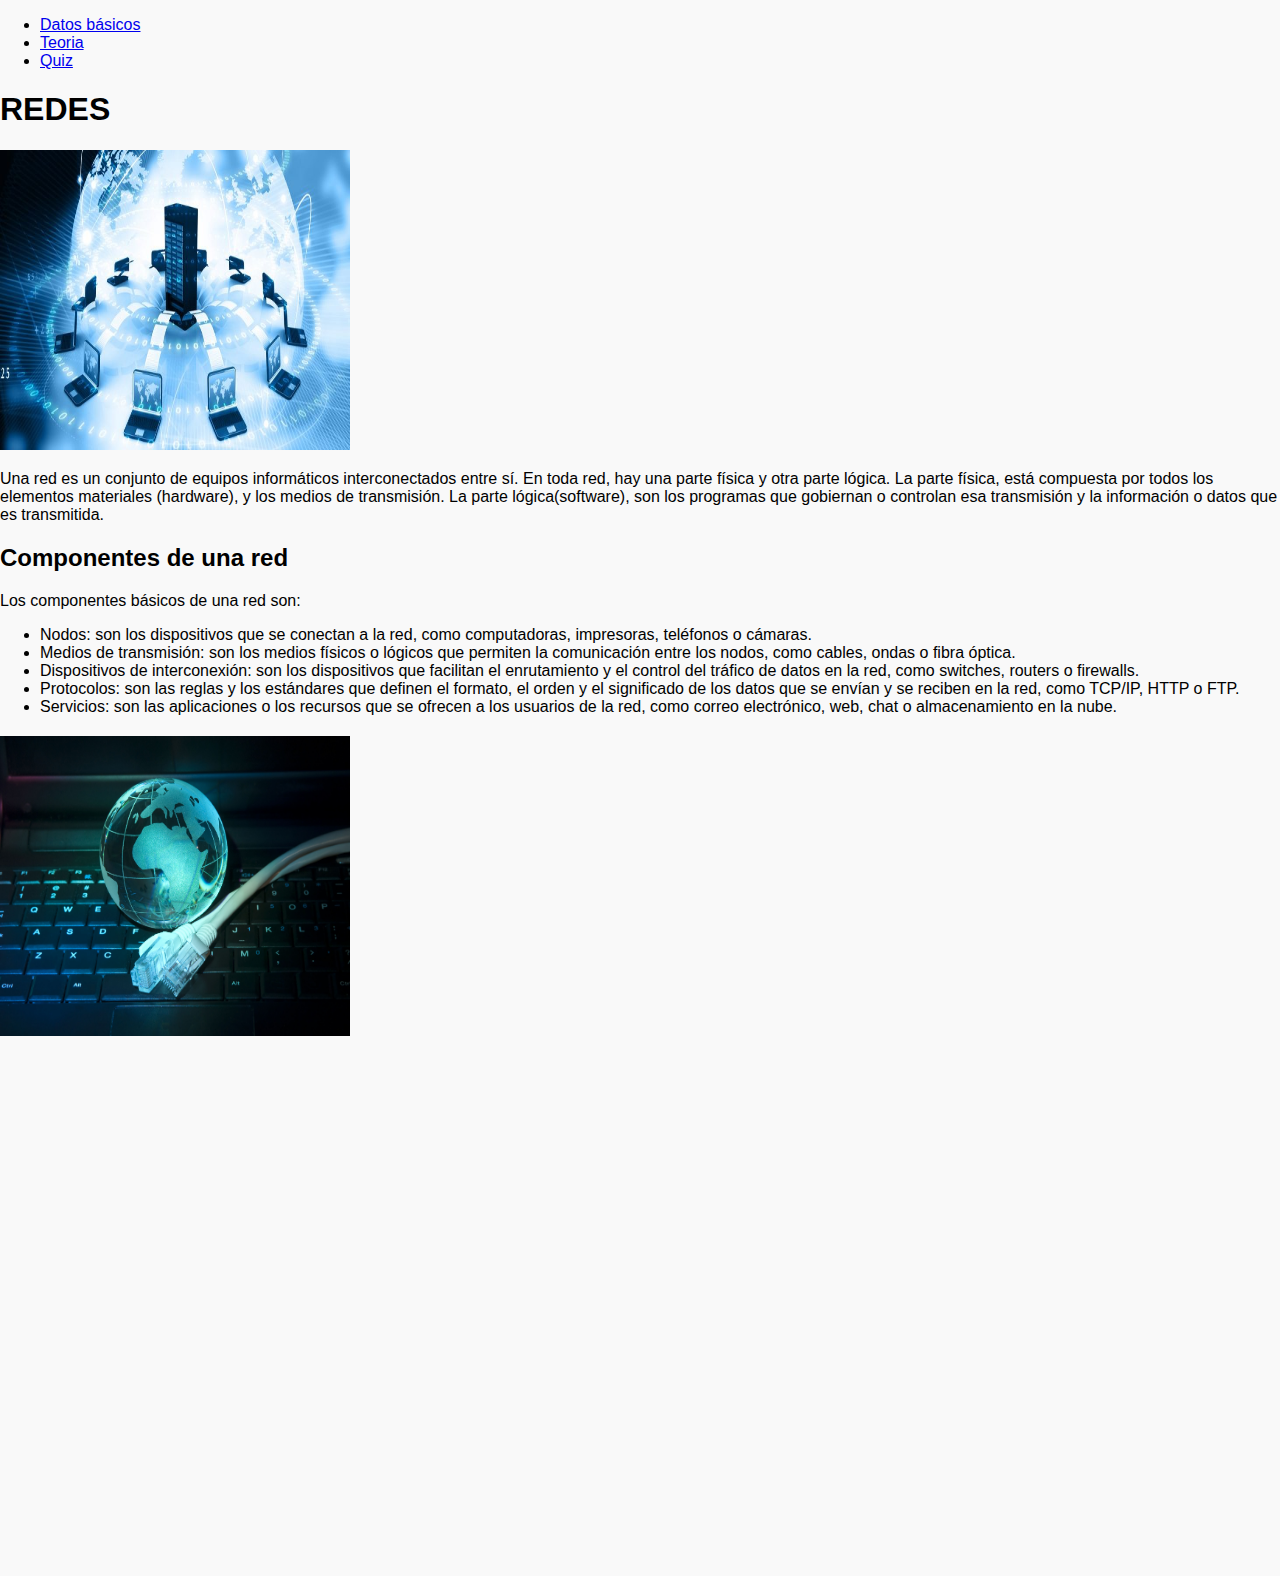
<file: index.html>
<!DOCTYPE html>
<html lang="es">
<head>
    <meta charset="UTF-8">
    <meta name="viewport" content="width=device-width, initial-scale=1.0">
    <title>Teoría de Redes</title>
    <!-- Etiquetas para redes sociales -->
    <meta property="og:title" content="Teoría de Redes">
    <meta property="og:description" content="Explorando la evolución histórica de las redes de datos.">
    <!-- Estilos CSS (puedes agregar más estilos aquí) -->
    <style>
        body {
            font-family: Arial, sans-serif;
            margin: 0;
            padding: 0;
            background-color: #f9f9f9;
        }
        .container {
            max-width: 800px;
            margin: 0 auto;
            padding: 20px;
            background-color: #ffffff;
            border-radius: 5px;
            box-shadow: 0 2px 4px rgba(0, 0, 0, 0.1);
        }
    </style>

<!-- Menú de navegación del sitio -->
<ul class="navbar">
<li><a href="datos.html">Datos básicos</a>
<li><a href="teoria.html">Teoria</a>
<li><a href="quiz.html">Quiz</a>
</ul>

<h1>REDES</h1>
<img src="redes.jpg" width="350" height="300">
<p>Una red es un conjunto de equipos informáticos interconectados entre sí. En toda red, hay una parte física y otra parte lógica. La parte física, está compuesta por todos los elementos materiales (hardware), y los medios de transmisión. La parte lógica(software), son los programas que gobiernan o controlan esa transmisión y la información o datos que es transmitida.</p>
<h2>Componentes de una red</h2>
<p>Los componentes básicos de una red son:</p>
<ul>
<li>Nodos: son los dispositivos que se conectan a la red, como computadoras, impresoras, teléfonos o cámaras.</li>
<li>Medios de transmisión: son los medios físicos o lógicos que permiten la comunicación entre los nodos, como cables, ondas o fibra óptica.</li>
<li>Dispositivos de interconexión: son los dispositivos que facilitan el enrutamiento y el control del tráfico de datos en la red, como switches, routers o firewalls.</li>
<li>Protocolos: son las reglas y los estándares que definen el formato, el orden y el significado de los datos que se envían y se reciben en la red, como TCP/IP, HTTP o FTP.</li>
<li>Servicios: son las aplicaciones o los recursos que se ofrecen a los usuarios de la red, como correo electrónico, web, chat o almacenamiento en la nube.</li>
</ul>
<h2><img src="redes 2.jpg" width="350" height="300"></h2>
<iframe width="907" height="510" src="https://www.youtube.com/embed/uunnO9yZCYk" title="¿Qué son las redes y cómo funciona Internet? - La mejor explicación en español" frameborder="0" allow="accelerometer; autoplay; clipboard-write; encrypted-media; gyroscope; picture-in-picture; web-share" allowfullscreen></iframe>
</html>
</head>
</file>
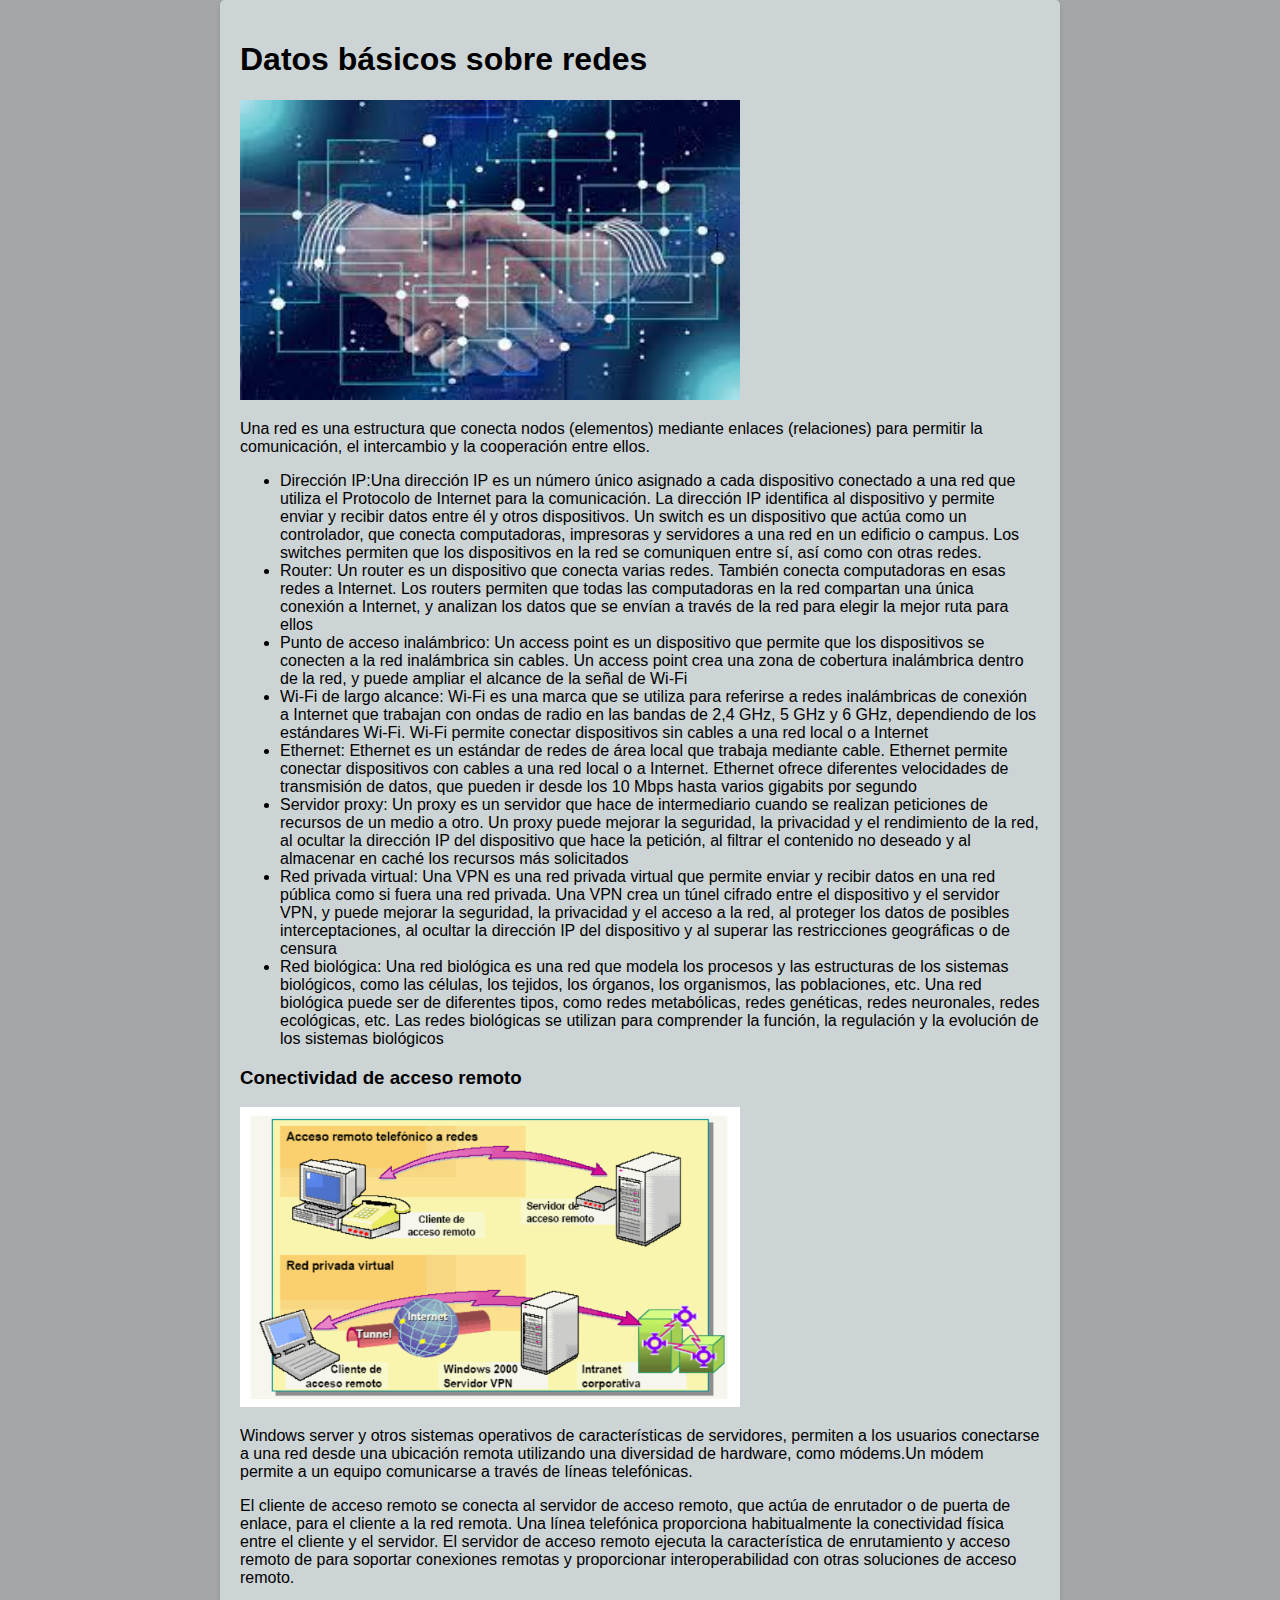
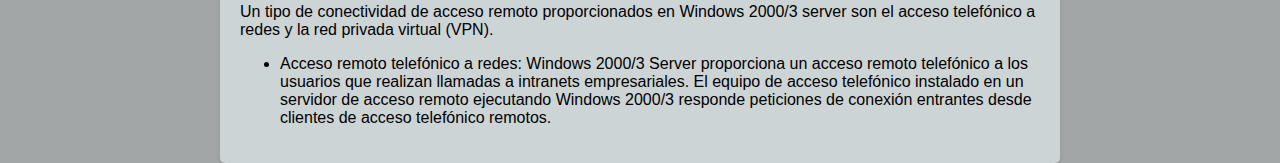
<file: datos.html>
<!DOCTYPE html>
<html lang="es">
<head>
    <meta charset="UTF-8">
    <meta name="viewport" content="width=device-width, initial-scale=1.0">
    <title>Datos b&aacute;sicos</title>
    <meta property="og:title" content="Datos b&aacute;sicos">
    <meta property="og:description" content="Datos básicos.">
	<style>
	body {
            font-family: Arial, sans-serif;
            margin: 0;
            padding: 0;
            background-color: #A2A6A6;
        }
        .container {
            max-width: 800px;
            margin: 0 auto;
            padding: 20px;
            background-color: #CDD4D5;
            border-radius: 5px;
            box-shadow: 0 2px 4px rgba(0, 0, 0, 0.1);
	</style>
<body>
    <div class="container">
	<h1>Datos b&aacute;sicos sobre redes</h1>
	<img src="redes 3.jpg" width="500" height="300"> 
	<p>Una red es una estructura que conecta nodos (elementos) mediante enlaces (relaciones) para permitir la comunicación, el intercambio y la cooperación entre ellos.</p>
	<ul>
	<li>Dirección IP:Una dirección IP es un número único asignado a cada dispositivo conectado a una red que utiliza el Protocolo de Internet para la comunicación. La dirección IP identifica al dispositivo y permite enviar y recibir datos entre él y otros dispositivos. Un switch es un dispositivo que actúa como un controlador, que conecta computadoras, impresoras y servidores a una red en un edificio o campus. Los switches permiten que los dispositivos en la red se comuniquen entre sí, así como con otras redes.</li>
	<li>Router: Un router es un dispositivo que conecta varias redes. También conecta computadoras en esas redes a Internet. Los routers permiten que todas las computadoras en la red compartan una única conexión a Internet, y analizan los datos que se envían a través de la red para elegir la mejor ruta para ellos</li>
	<li>Punto de acceso inalámbrico: Un access point es un dispositivo que permite que los dispositivos se conecten a la red inalámbrica sin cables. Un access point crea una zona de cobertura inalámbrica dentro de la red, y puede ampliar el alcance de la señal de Wi-Fi</li>
	<li>Wi-Fi de largo alcance: Wi-Fi es una marca que se utiliza para referirse a redes inalámbricas de conexión a Internet que trabajan con ondas de radio en las bandas de 2,4 GHz, 5 GHz y 6 GHz, dependiendo de los estándares Wi-Fi. Wi-Fi permite conectar dispositivos sin cables a una red local o a Internet</li>
	<li>Ethernet: Ethernet es un estándar de redes de área local que trabaja mediante cable. Ethernet permite conectar dispositivos con cables a una red local o a Internet. Ethernet ofrece diferentes velocidades de transmisión de datos, que pueden ir desde los 10 Mbps hasta varios gigabits por segundo</li>
	<li>Servidor proxy: Un proxy es un servidor que hace de intermediario cuando se realizan peticiones de recursos de un medio a otro. Un proxy puede mejorar la seguridad, la privacidad y el rendimiento de la red, al ocultar la dirección IP del dispositivo que hace la petición, al filtrar el contenido no deseado y al almacenar en caché los recursos más solicitados</li>
	<li>Red privada virtual: Una VPN es una red privada virtual que permite enviar y recibir datos en una red pública como si fuera una red privada. Una VPN crea un túnel cifrado entre el dispositivo y el servidor VPN, y puede mejorar la seguridad, la privacidad y el acceso a la red, al proteger los datos de posibles interceptaciones, al ocultar la dirección IP del dispositivo y al superar las restricciones geográficas o de censura</li>
	<li>Red biológica: Una red biológica es una red que modela los procesos y las estructuras de los sistemas biológicos, como las células, los tejidos, los órganos, los organismos, las poblaciones, etc. Una red biológica puede ser de diferentes tipos, como redes metabólicas, redes genéticas, redes neuronales, redes ecológicas, etc. Las redes biológicas se utilizan para comprender la función, la regulación y la evolución de los sistemas biológicos</li>
	</ul>
	<h3>Conectividad de acceso remoto</h3>
	<img src="acceso.png" width="500" height="300"> 
	<p>Windows server y otros sistemas operativos de características de servidores, permiten a los usuarios conectarse a una red desde una ubicación remota utilizando una diversidad de hardware, como módems.Un módem permite a un equipo comunicarse a través de líneas telefónicas.</p>
	<p>El cliente de acceso remoto se conecta al servidor de acceso remoto, que actúa de enrutador o de puerta de enlace, para el cliente a la red remota. Una línea telefónica proporciona habitualmente la conectividad física entre el cliente y el servidor. El servidor de acceso remoto ejecuta la característica de enrutamiento y acceso remoto de para soportar conexiones remotas y proporcionar interoperabilidad con otras soluciones de acceso remoto.</p>
	<p>Un tipo de conectividad de acceso remoto proporcionados en Windows 2000/3 server son el acceso telefónico a redes y la red privada virtual (VPN).</P>
	<ul>
	<li>Acceso remoto telefónico a redes: Windows 2000/3 Server proporciona un acceso remoto telefónico a los usuarios que realizan llamadas a intranets empresariales. El equipo de acceso telefónico instalado en un servidor de acceso remoto ejecutando Windows 2000/3 responde peticiones de conexión entrantes desde clientes de acceso telefónico remotos.</li>
	</ul>
	</head>
</file>
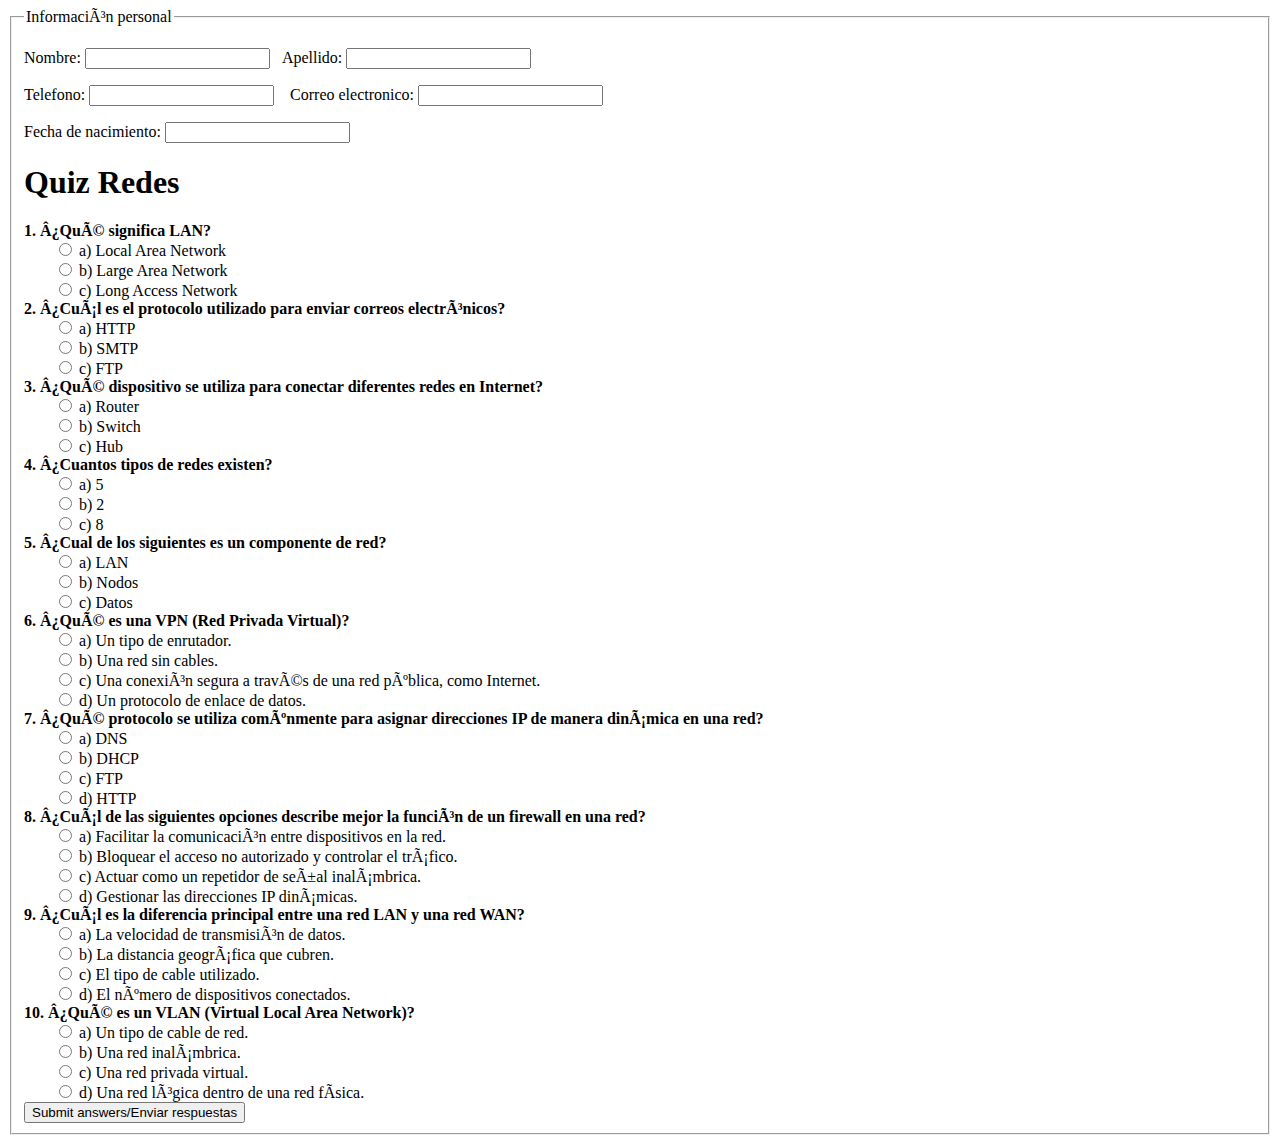
<file: quiz.html>
<!DOCTYPE html>
<html lang="es">
<head>
    <meta charset="UTF-10">
    <meta name="viewport" content="width=device-width, initial-scale=2.0">
    <title>Quiz de Redes</title>
	<fieldset>
	
<legend>Información personal</legend>
<p><label>Nombre: <input class="info"></label>&nbsp;&nbsp;&nbsp;<label>Apellido: <input class="info"></label></p>
<p><label>Telefono: <input class="info" type="tel"></label>&nbsp;&nbsp;&nbsp;
<label>Correo electronico: <input class="info" type=email></label></p>
<p><label>Fecha de nacimiento: <input class="info"> 

    <style>
        /* Estilos CSS para el quiz */
        head {
            font-family: Arial, sans-serif;
        }
        .question {
            font-weight: bold;
        }
        .answer {
            margin-left: 30px;
        }
    </style>
	
</head>
<body>
    <h1>Quiz Redes</h1>
	<form>

    <!-- Pregunta 1 -->
    <div class="question">1. ¿Qué significa LAN?</div>
    <div class="answer">
        <input type="radio" name="q1" value="a"> a) Local Area Network<br>
        <input type="radio" name="q1" value="b"> b) Large Area Network<br>
        <input type="radio" name="q1" value="c"> c) Long Access Network
    </div>

    <!-- Pregunta 2 -->
    <div class="question">2. ¿Cuál es el protocolo utilizado para enviar correos electrónicos?</div>
    <div class="answer">
        <input type="radio" name="q2" value="a"> a) HTTP<br>
        <input type="radio" name="q2" value="b"> b) SMTP<br>
        <input type="radio" name="q2" value="c"> c) FTP
    </div>

    <!-- Pregunta 3 -->
    <div class="question">3. ¿Qué dispositivo se utiliza para conectar diferentes redes en Internet?</div>
    <div class="answer">
        <input type="radio" name="q3" value="a"> a) Router<br>
        <input type="radio" name="q3" value="b"> b) Switch<br>
        <input type="radio" name="q3" value="c"> c) Hub
    </div>
	
	<!-- Pregunta 4 -->
    <div class="question">4. ¿Cuantos tipos de redes existen?</div>
    <div class="answer">
        <input type="radio" name="q3" value="a"> a) 5<br>
        <input type="radio" name="q3" value="b"> b) 2<br>
        <input type="radio" name="q3" value="c"> c) 8
    </div>
	
	<!-- Pregunta 5 -->
    <div class="question">5. ¿Cual de los siguientes es un componente de red?</div>
    <div class="answer">
        <input type="radio" name="q3" value="a"> a) LAN<br>
        <input type="radio" name="q3" value="b"> b) Nodos<br>
        <input type="radio" name="q3" value="c"> c) Datos
    </div>
	
    <!-- Pregunta 6 -->
    <div class="question">6. ¿Qué es una VPN (Red Privada Virtual)?</div>
    <div class="answer">
        <input type="radio" name="q3" value="a"> a) Un tipo de enrutador.<br>
        <input type="radio" name="q3" value="b"> b) Una red sin cables.<br>
        <input type="radio" name="q3" value="c"> c) Una conexión segura a través de una red pública, como Internet.<br>
		<input type="radio" name="q3" value="d"> d) Un protocolo de enlace de datos.
    </div>
	
    <!-- Pregunta 7 -->
    <div class="question">7. ¿Qué protocolo se utiliza comúnmente para asignar direcciones IP de manera dinámica en una red?</div>
    <div class="answer">
        <input type="radio" name="q3" value="a"> a) DNS<br>
        <input type="radio" name="q3" value="b"> b) DHCP<br>
        <input type="radio" name="q3" value="c"> c) FTP<br>
		<input type="radio" name="q3" value="d"> d) HTTP
    </div>
	
    <!-- Pregunta 8 -->
    <div class="question">8. ¿Cuál de las siguientes opciones describe mejor la función de un firewall en una red?</div>
    <div class="answer">
        <input type="radio" name="q3" value="a"> a) Facilitar la comunicación entre dispositivos en la red.<br>
        <input type="radio" name="q3" value="b"> b) Bloquear el acceso no autorizado y controlar el tráfico.<br>
        <input type="radio" name="q3" value="c"> c) Actuar como un repetidor de señal inalámbrica.<br>
		<input type="radio" name="q3" value="d"> d) Gestionar las direcciones IP dinámicas.
    </div>
	
    <!-- Pregunta 9 -->
    <div class="question">9. ¿Cuál es la diferencia principal entre una red LAN y una red WAN?</div>
    <div class="answer">
        <input type="radio" name="q3" value="a"> a) La velocidad de transmisión de datos.<br>
        <input type="radio" name="q3" value="b"> b) La distancia geográfica que cubren.<br>
        <input type="radio" name="q3" value="c"> c) El tipo de cable utilizado.<br>
		<input type="radio" name="q3" value="d"> d) El número de dispositivos conectados.
    </div>		
	
    <!-- Pregunta 10 -->
    <div class="question">10. ¿Qué es un VLAN (Virtual Local Area Network)?</div>
    <div class="answer">
        <input type="radio" name="q3" value="a"> a) Un tipo de cable de red.<br>
        <input type="radio" name="q3" value="b"> b) Una red inalámbrica.<br>
        <input type="radio" name="q3" value="c"> c) Una red privada virtual.<br>
		<input type="radio" name="q3" value="d"> d) Una red lógica dentro de una red física.
    </div>		

<div class="center"><button class="button button1" onClick="alert('Las respuestas fuerón enviadas');">Submit answers/Enviar respuestas</button></div>
</form>
  
</body>
</html>
</file>
